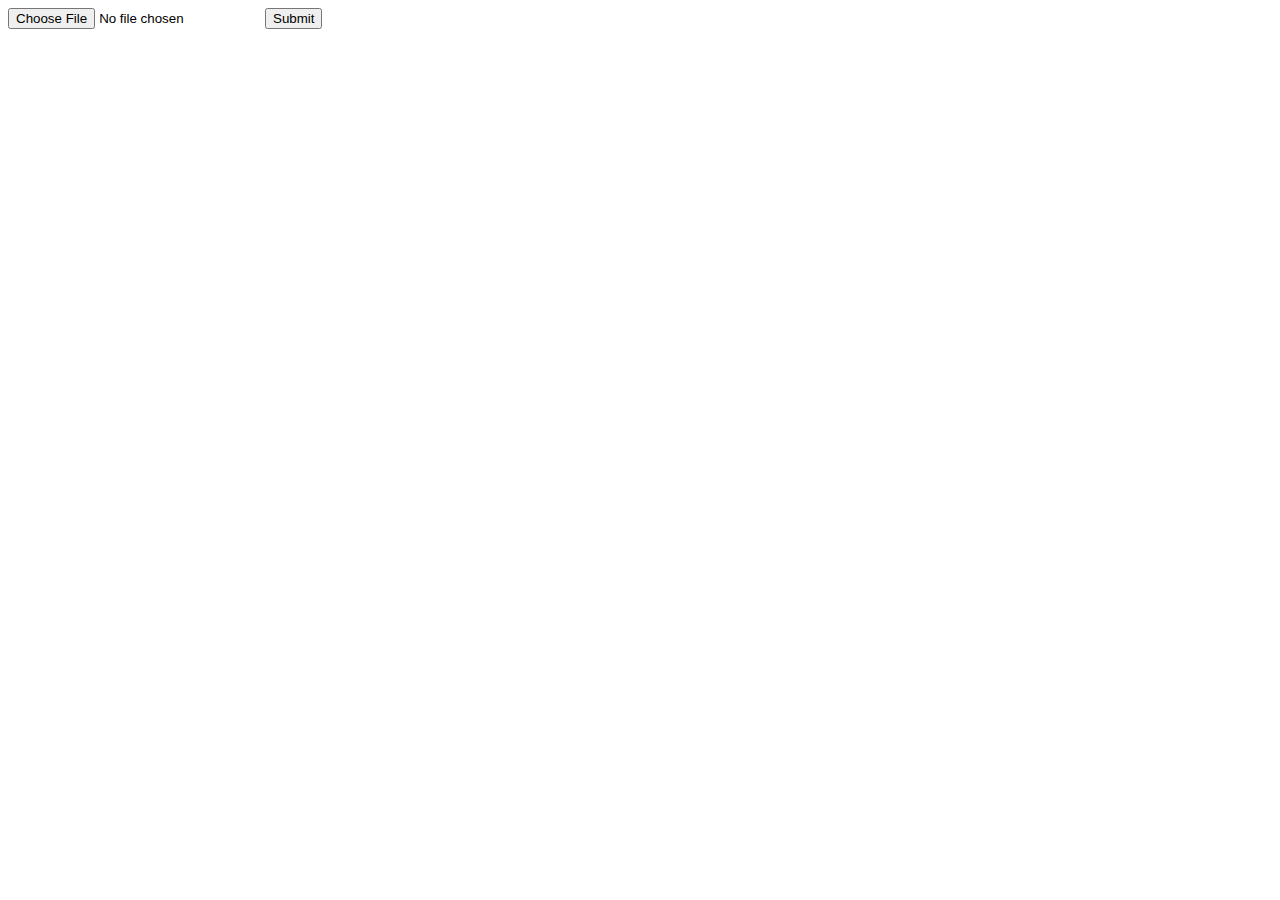
<file: templates/blog/sc.html>
<!DOCTYPE html>
<html lang="en">
<head>
    <meta charset="UTF-8">
    <title>Title</title>
</head>
<body>
<form method="POST" action="http://upload.qiniu.com/" enctype="multipart/form-data">
<input name="key" type="hidden" value="">
<input name="token" type="hidden" value="">
<input name="file" type="file">
<input type="submit">
</form>


</body>
</html>
</file>
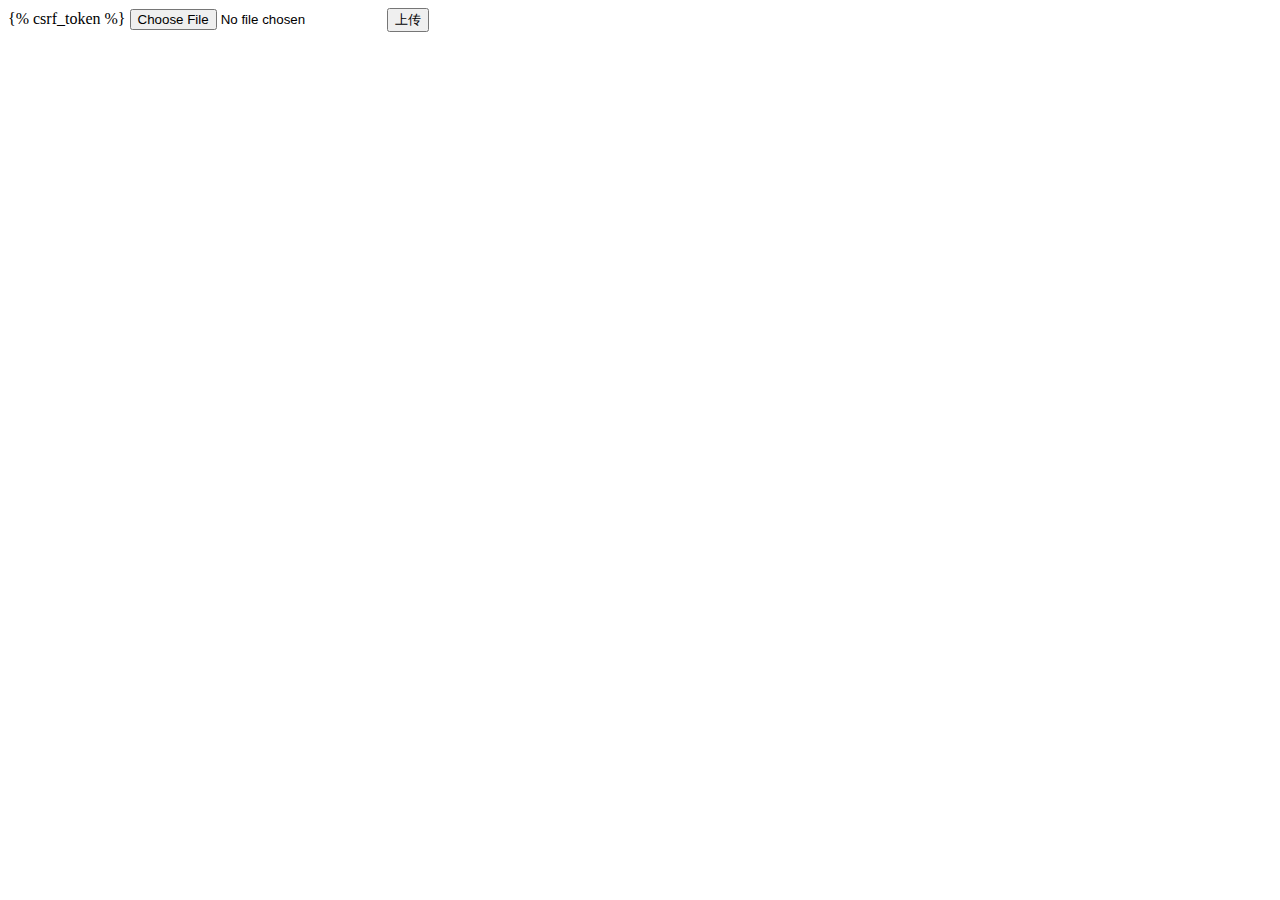
<file: templates/blog/uploadimg.html>
<!DOCTYPE html>
<html lang="en">
<head>
    <meta charset="UTF-8">
    <title>Title</title>
</head>
<body>
<form method="POST" enctype="multipart/form-data">
{% csrf_token %}
<input type="file" name="img">
<button type="submit">上传</button>
</form>
</body>
</html>
</file>
